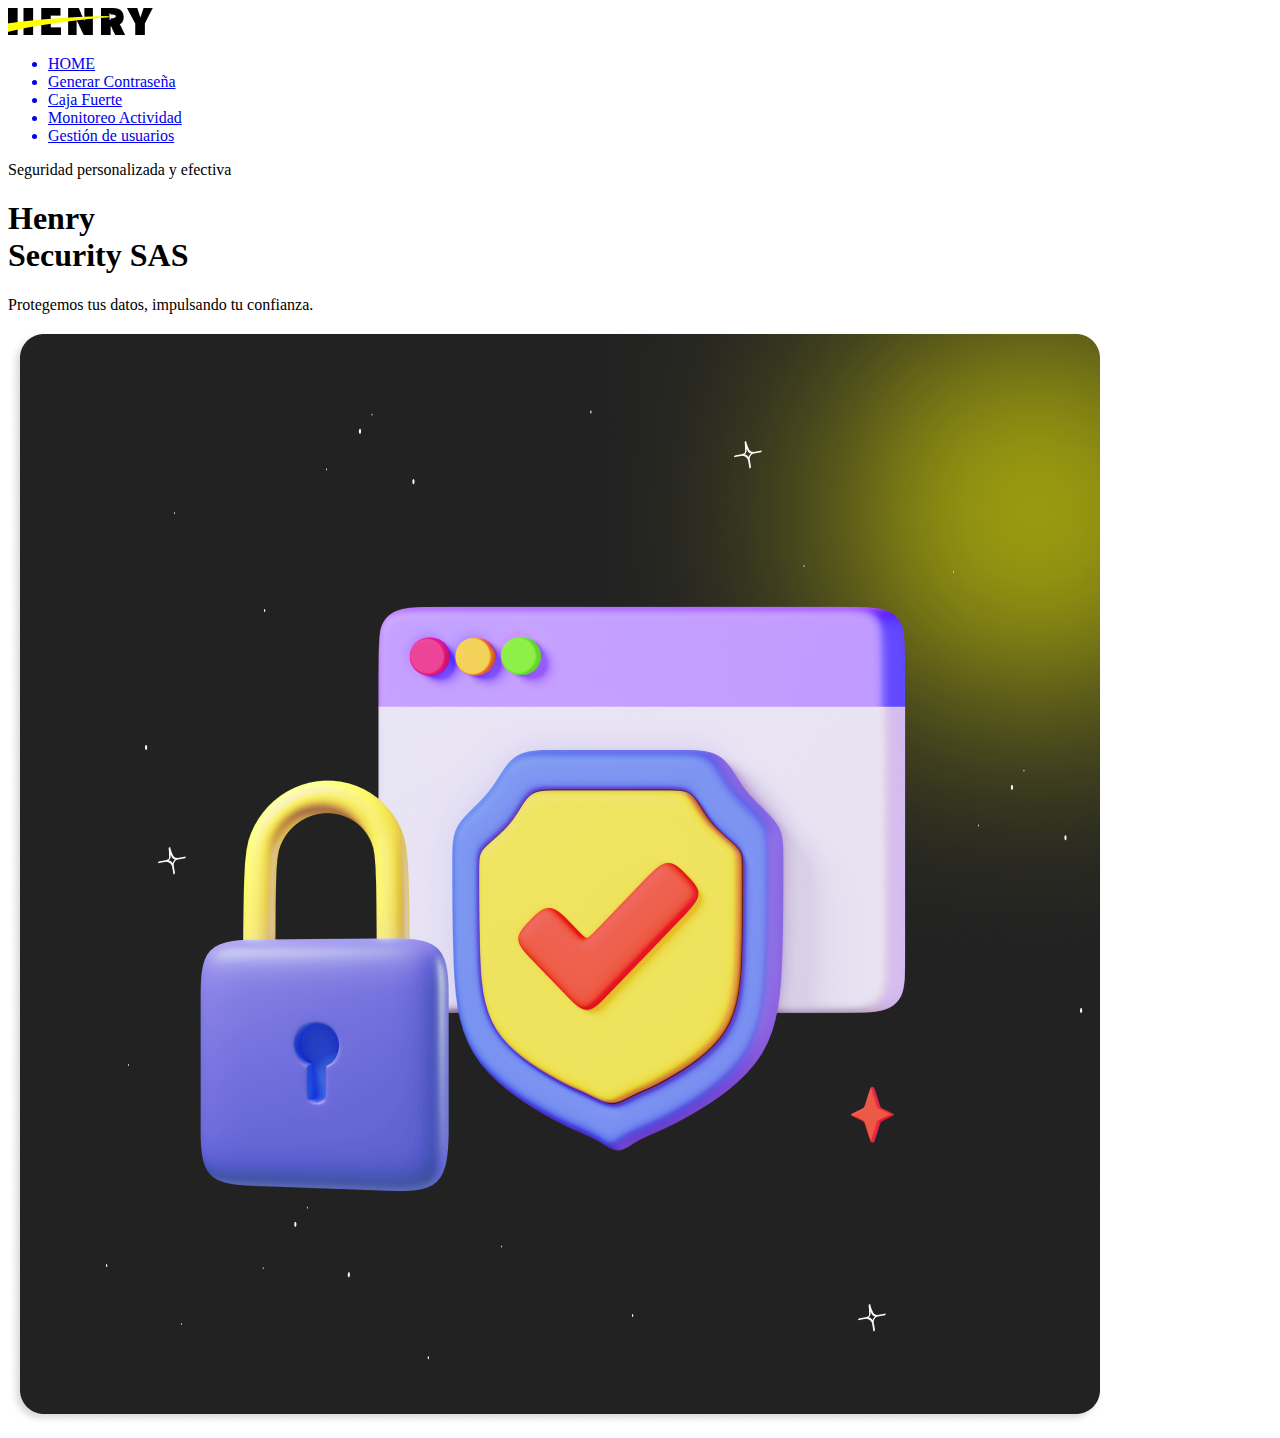
<file: C3 HTML/index.html>
<!DOCTYPE html>
<html lang="es">
    <head>
        <title>Henry Security SAS</title>
    </head>
    <body>
        
        <header>

            <img src="./img/logo.png" alt="Logotipo de la empresa de henry" title="Henry SAS">

            <nav>

                <ul>
                    <a href="index.html"><li>HOME</li></a>
                    <a href="generar_contrasena.html"><li>Generar Contraseña</li></a>
                    <a href="caja_fuerte.html"><li>Caja Fuerte</li></a>
                    <a href="monitoreo_actividad.html"><li>Monitoreo Actividad</li></a>
                    <a href="gestion_usuarios.html"><li>Gestión de usuarios</li></a>
                </ul>

            </nav>

        </header>

        <main>

            <section>
                <div>
                    <span>Seguridad personalizada y efectiva</span>

                    <h1>Henry <br>Security SAS</h1>

                    <p>Protegemos tus datos, impulsando tu confianza.</p>
                </div>
                <div>

                    <img src="./img/imagen.png" alt="Imagen de seguridad" title="seguridad">

                </div>
            </section>
            
        </main>

    </body>
</html>
</file>
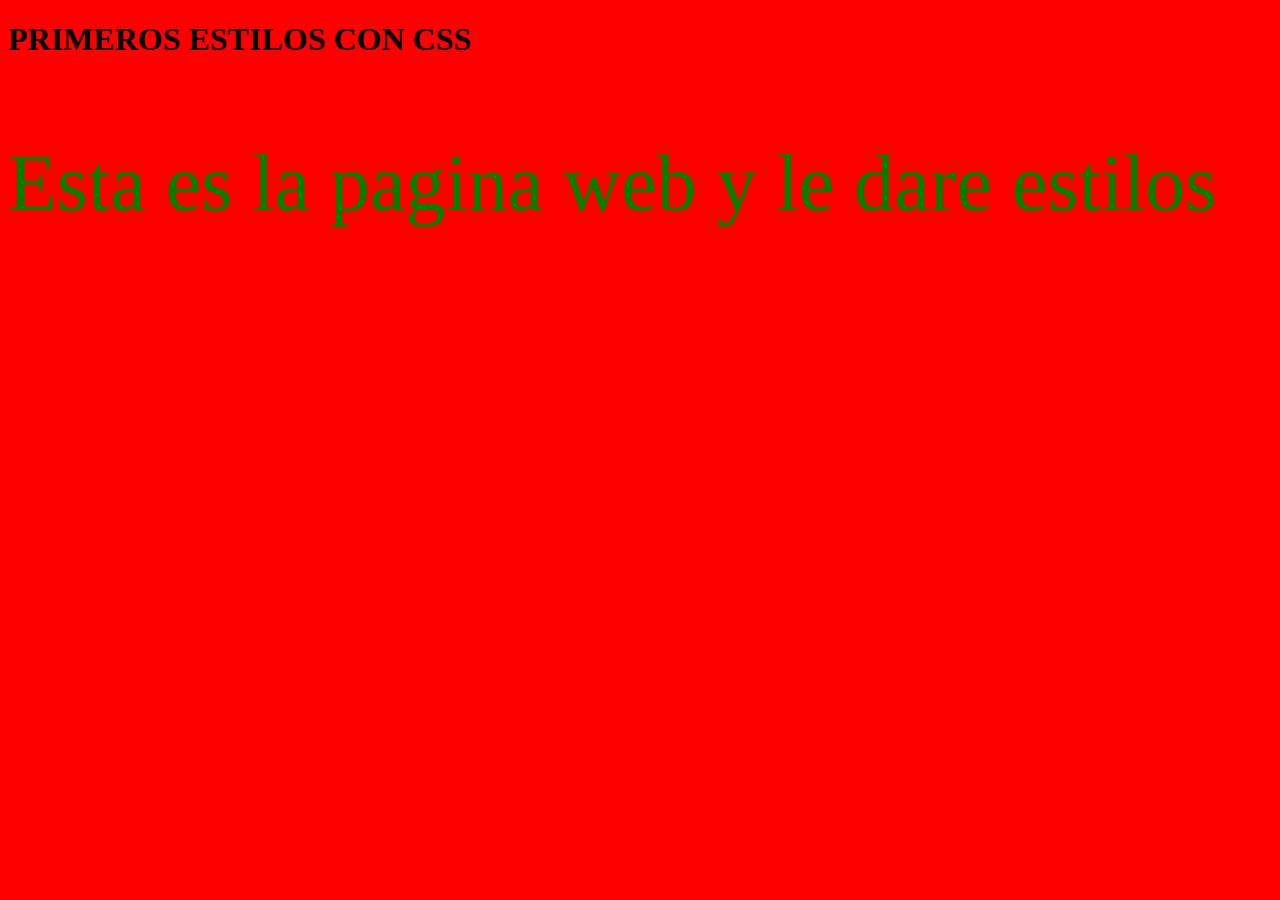
<file: C4 CSS/index.html>
<!DOCTYPE html>
<html lang="en">
<head>
    <meta charset="UTF-8">
    <meta name="viewport" content="width=device-width, initial-scale=1.0">
    <title>Document</title>
    <link rel="stylesheet" href="./css/style.css" type="text/css">
</head>
<body class="fondo">
    <h1>PRIMEROS ESTILOS CON CSS</h1>
    <p class="miTexto">Esta es la pagina web y le dare estilos</p>
</body>
</html>
</file>
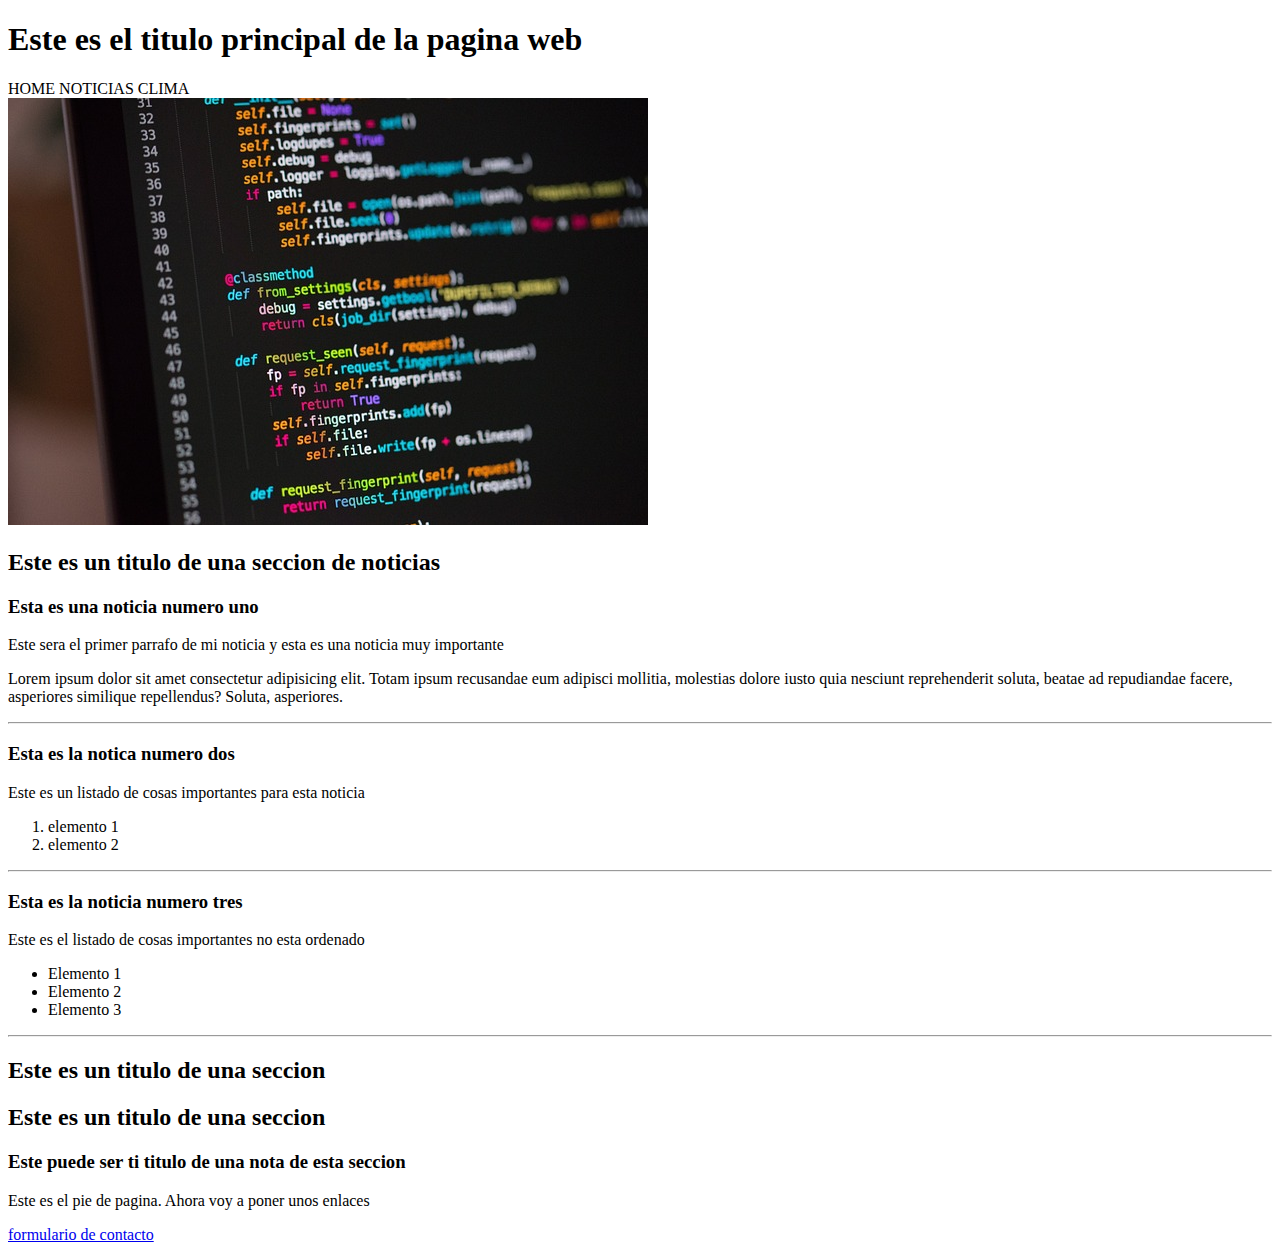
<file: C3 HTML/aprendizaje.html>
<!DOCTYPE html>
<html lang="en">
<head>
    <meta charset="UTF-8">
    <meta name="viewport" content="width=device-width, initial-scale=1.0">
    <title>Document</title>
</head>
<body>

    <header>

        <h1>Este es el titulo principal de la pagina web</h1>

        <span>HOME</span>
        <span>NOTICIAS</span>
        <span>CLIMA</span> 

    </header>
    
    <main>

        <img src="img/data.jpg" alt="Codigo de programacion en la web" title="pagina web" />

        <section>

            <h2>Este es un titulo de una seccion de noticias</h2>

            <article>

                <h3>Esta es una noticia numero uno</h3>

                <div>

                    <p>Este sera el primer parrafo de mi noticia y esta es una noticia muy importante</p>

                    <p>Lorem ipsum dolor sit amet consectetur adipisicing elit. Totam ipsum recusandae eum adipisci mollitia, molestias dolore iusto quia nesciunt reprehenderit soluta, beatae ad repudiandae facere, asperiores similique repellendus? Soluta, asperiores.</p>

                </div>
                
            </article>
           
            <hr />

            <article>

                <h3>Esta es la notica numero dos</h3>

                <p>Este es un listado de cosas importantes para esta noticia</p>

                <ol>
                    <li>elemento 1</li>
                    <li>elemento 2</li>
                </ol>

            </article>
            
            <hr />

            <article>

                <h3>Esta es la noticia numero tres </h3>

                <p>Este es el listado de cosas importantes no esta ordenado </p>

                <ul>
                    <li>Elemento 1</li>
                    <li>Elemento 2</li>
                    <li>Elemento 3</li>
                </ul>

            </article>
            
            <hr />

        </section>

        <article>

            <h2>Este es un titulo de una seccion</h2>

        </article>

        <article>

            <h2>Este es un titulo de una seccion</h2>

            <section>

                <h3>Este puede ser ti titulo de una nota de esta seccion</h3>

            </section>
            
        </article>

    </main>
    
    <footer>
        <p>Este es el pie de pagina. Ahora voy a poner unos enlaces </p>

        <a href="./contacto.html">formulario de contacto</a>
        
    </footer>
</body>
</html>
</file>
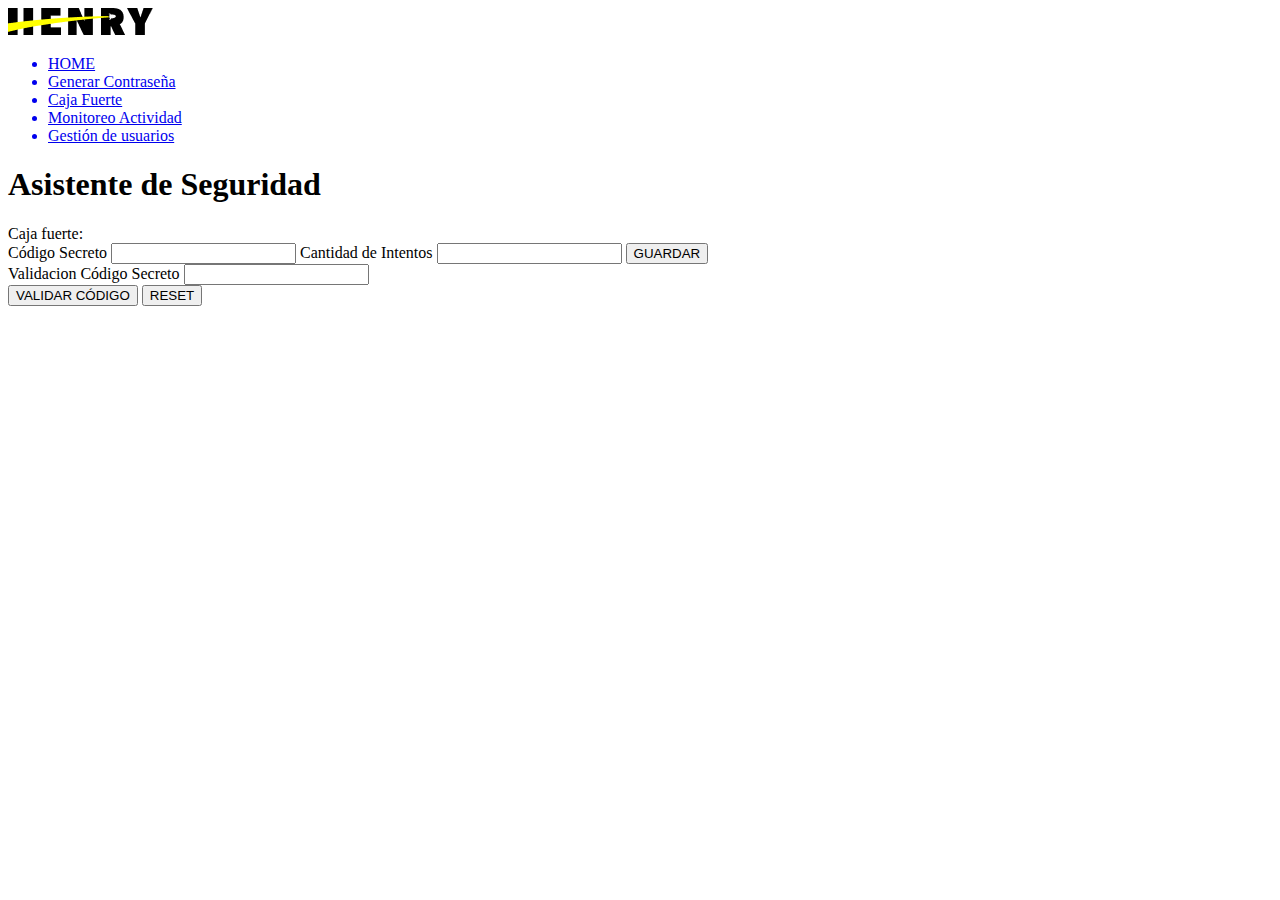
<file: C3 HTML/caja_fuerte.html>
<!DOCTYPE html>
<html lang="en">
<head>
    <meta charset="UTF-8">
    <meta name="viewport" content="width=device-width, initial-scale=1.0">
    <title>Henry Security SAS - Caja fuerte</title>
</head>
<body>

    <header>

        <img src="./img/logo.png" alt="Logotipo de la empresa de henry" title="Henry SAS">

        <nav>

            <ul>
                <a href="index.html"><li>HOME</li></a>
                <a href="generar_contrasena.html"><li>Generar Contraseña</li></a>
                <a href="caja_fuerte.html"><li>Caja Fuerte</li></a>
                <a href="monitoreo_actividad.html"><li>Monitoreo Actividad</li></a>
                <a href="gestion_usuarios.html"><li>Gestión de usuarios</li></a>
            </ul>

        </nav>

    </header>

    <main>

        <section>

            <h1>Asistente de Seguridad</h1>

            <span>Caja fuerte:</span>

        </section>

        <section>

            <form>

                <div>

                    <label for="codigo_secreto">Código Secreto</label>
                    <input type="text" name="codigo_secreto">
                
                    <label for="intentos">Cantidad de Intentos</label>
                    <input type="text" name="intentos" >

                    <button>GUARDAR</button>

                </div>

                <div>
                    <label for="validacion">Validacion Código Secreto</label>
                    <input type="text" name="validacion">
                </div>
                
                <div>
                    <button>VALIDAR CÓDIGO</button>
                    <button>RESET</button>
                </div>

                
            </form>

        </section>

    </main>

</body>
</html>
</file>
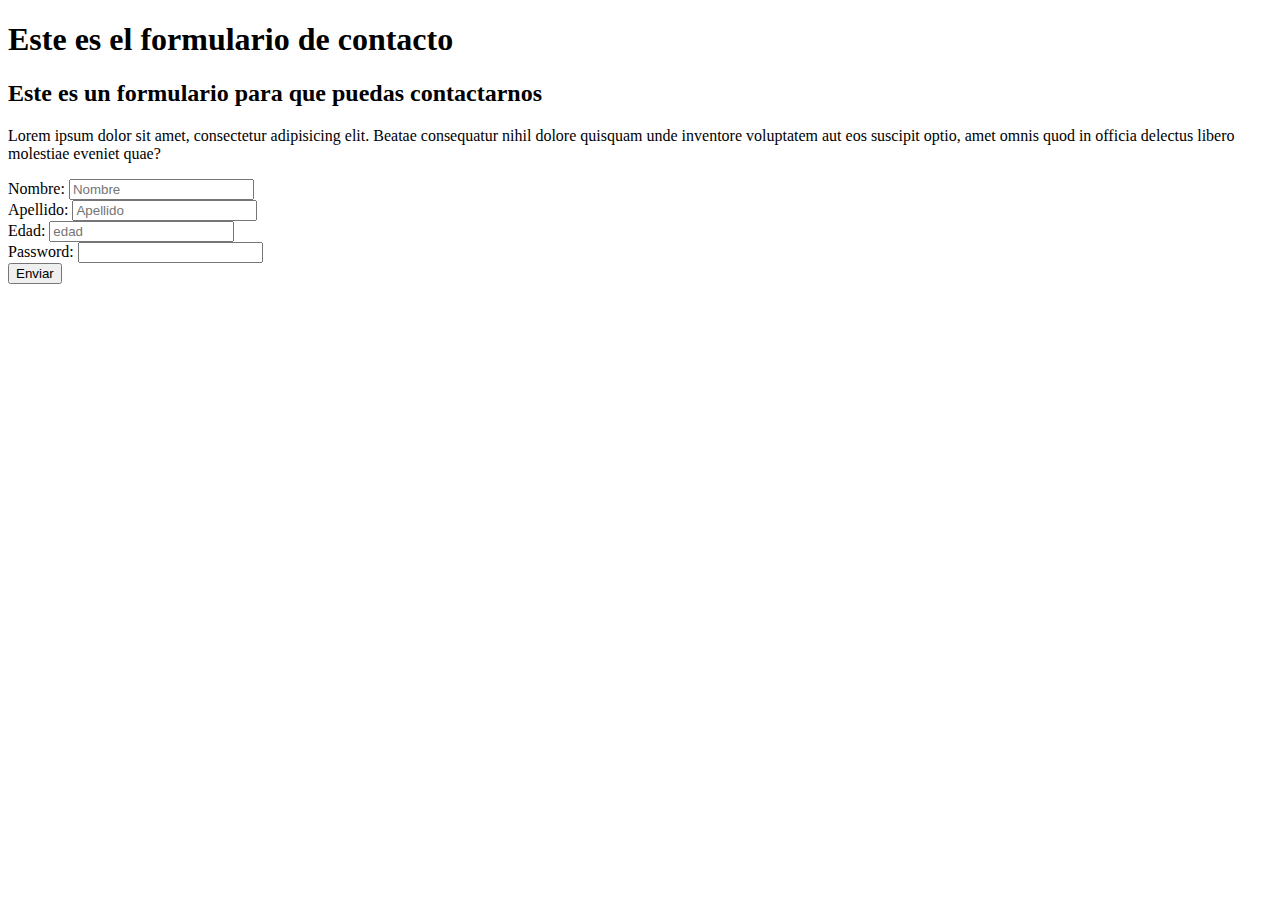
<file: C3 HTML/contacto.html>
<!DOCTYPE html>
<html lang="en">
<head>
    <meta charset="UTF-8">
    <meta name="viewport" content="width=device-width, initial-scale=1.0">
    <title>Document</title>
</head>
<body>
    <header>

        <h1>Este es el formulario de contacto </h1>

    </header>
    <main>

        <div>

            <h2>Este es un formulario para que puedas contactarnos </h2> 
            
            <p> Lorem ipsum dolor sit amet, consectetur adipisicing elit. Beatae consequatur nihil dolore quisquam unde inventore voluptatem aut eos suscipit optio, amet omnis quod in officia delectus libero molestiae eveniet quae? </p>
        </div>

        <form action="">

            <div>

                <label for="nombre">Nombre: </label>
                <input type="text" name="nombre" placeholder="Nombre"/>

            </div>
            
            <div>

                <label for="apellido">Apellido: </label>
                <input type="text" name="apellido" placeholder="Apellido"/>

            </div>


            <div>

                <label for="edad">Edad:</label>
                <input type="number" name="edad" placeholder="edad"/>

            </div>


            <div>

                <label for="password">Password:</label>
                <input type="password" name="password" />
            </div>


            <button>Enviar</button>
        </form>

    </main>


</body>
</html>
</file>
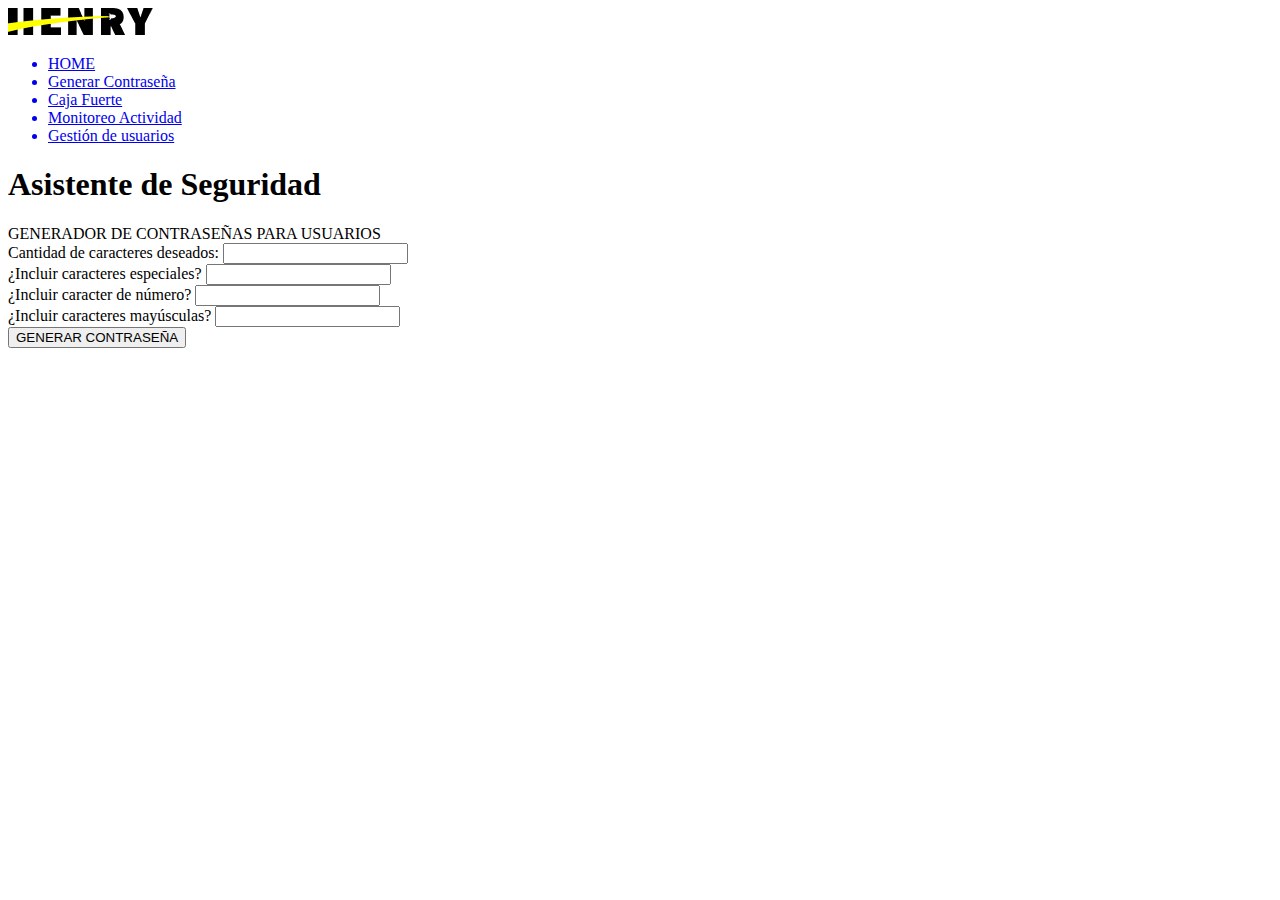
<file: C3 HTML/generar_contrasena.html>
<!DOCTYPE html>
<html lang="en">
<head>
    <meta charset="UTF-8">
    <meta name="viewport" content="width=device-width, initial-scale=1.0">
    <title>Henry Security SAS - Genererar contrasena</title>
</head>
<body>

    <header>

        <img src="./img/logo.png" alt="Logotipo de la empresa de henry" title="Henry SAS">

        <nav>

            <ul>
                <a href="index.html"><li>HOME</li></a>
                <a href="generar_contrasena.html"><li>Generar Contraseña</li></a>
                <a href="caja_fuerte.html"><li>Caja Fuerte</li></a>
                <a href="monitoreo_actividad.html"><li>Monitoreo Actividad</li></a>
                <a href="gestion_usuarios.html"><li>Gestión de usuarios</li></a>
            </ul>

        </nav>

    </header>

    <main>

        <section>

            <h1>Asistente de Seguridad</h1>

            <span>GENERADOR DE CONTRASEÑAS PARA USUARIOS</span>

        </section>

        <section>

            <form>

                <div>
                    <label for="caracter">Cantidad de caracteres deseados:</label>
                    <input type="number" name="caracter">
                </div>

                <div>
                    <label for="caracter_especial">¿Incluir caracteres especiales?</label>
                    <input type="text" name="caracter_especial" >
                </div>

                <div>
                    <label for="caracater_numero">¿Incluir caracter de número?</label>
                    <input type="number" name="caracater_numero">
                </div>
                
                <div>
                    <label for="caracter_mayuscula">¿Incluir caracteres mayúsculas?</label>
                    <input type="text" name="caracter_mayuscula">
                </div>

                <button>GENERAR CONTRASEÑA</button>
            </form>

        </section>

    </main>

</body>
</html>
</file>
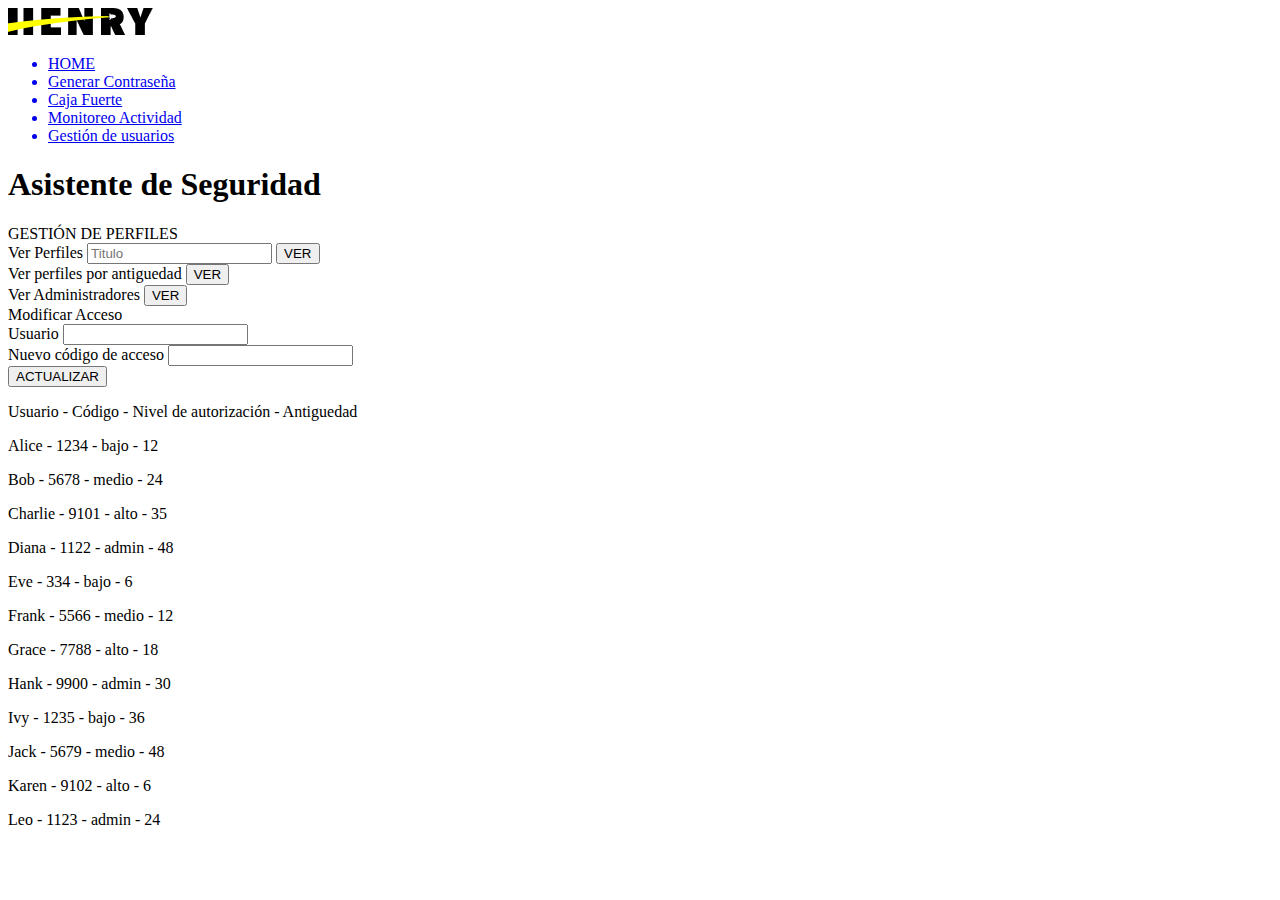
<file: C3 HTML/gestion_usuarios.html>
<!DOCTYPE html>
<html lang="en">
<head>
    <meta charset="UTF-8">
    <meta name="viewport" content="width=device-width, initial-scale=1.0">
    <title>Henry Security SAS - Monitoreo de actividad</title>
</head>
<body>

    <header>

        <img src="./img/logo.png" alt="Logotipo de la empresa de henry" title="Henry SAS">

        <nav>

            <ul>
                <a href="index.html"><li>HOME</li></a>
                <a href="generar_contrasena.html"><li>Generar Contraseña</li></a>
                <a href="caja_fuerte.html"><li>Caja Fuerte</li></a>
                <a href="monitoreo_actividad.html"><li>Monitoreo Actividad</li></a>
                <a href="gestion_usuarios.html"><li>Gestión de usuarios</li></a>
            </ul>

        </nav>

    </header>

    <main>

        <section>

            <h1>Asistente de Seguridad</h1>

            <span>GESTIÓN DE PERFILES</span>

        </section>

        <section>

            <form>

                <section>

                    <div>

                        <label for="ver">Ver Perfiles</label>
                        <input type="text" name="ver" placeholder="Titulo">

                        <button>VER</button>
                    </div>

                    <div>

                        <label for="antiguedad">Ver perfiles por antiguedad</label>
                        <button>VER</button>

                    </div>

                    <div>

                        <label for="administrador">Ver Administradores</label>
                        <button>VER</button>

                    </div>

                    <section>

                        <span>Modificar Acceso</span>

                        <div>

                            <label for="user">Usuario</label>
                            <input type="text" name="user">

                        </div>
                        <div>

                            <label for="codigo_nuevo">Nuevo código de acceso</label>
                            <input type="text" name="codigo_nuevo">

                        </div>

                            <button>ACTUALIZAR</button>
                    </section>    

                </section>

                <section>

                    <p>Usuario - Código - Nivel de autorización - Antiguedad </p>

                    <div>
                        <p>Alice - 1234 - bajo - 12</p>
                        <p>Bob - 5678 - medio - 24</p>
                        <p>Charlie - 9101 - alto - 35</p>
                        <p>Diana - 1122 - admin - 48</p>
                        <p>Eve - 334 - bajo - 6</p>
                        <p>Frank - 5566 - medio - 12</p>
                        <p>Grace - 7788 - alto - 18</p>
                        <p>Hank - 9900 - admin - 30</p>
                        <p>Ivy - 1235 - bajo - 36</p>
                        <p>Jack - 5679 - medio - 48</p>
                        <p>Karen - 9102 - alto - 6</p>
                        <p>Leo - 1123 - admin - 24</p>
                    </div>
                </section>
            </form>

        </section>

    </main>

</body>
</html>
</file>
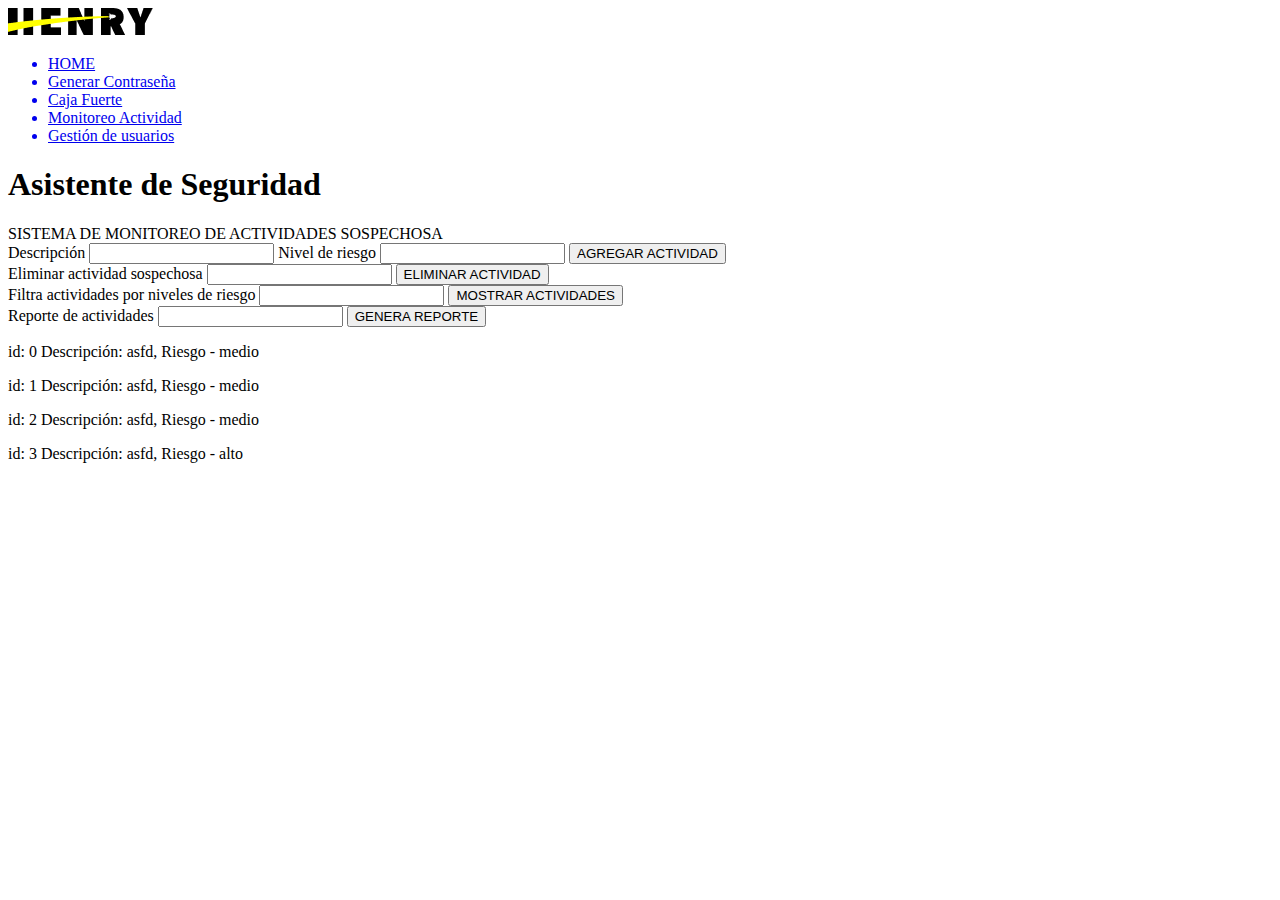
<file: C3 HTML/monitoreo_actividad.html>
<!DOCTYPE html>
<html lang="en">
<head>
    <meta charset="UTF-8">
    <meta name="viewport" content="width=device-width, initial-scale=1.0">
    <title>Henry Security SAS - Monitoreo de actividad</title>
</head>
<body>

    <header>

        <img src="./img/logo.png" alt="Logotipo de la empresa de henry" title="Henry SAS">

        <nav>

            <ul>
                <a href="index.html"><li>HOME</li></a>
                <a href="generar_contrasena.html"><li>Generar Contraseña</li></a>
                <a href="caja_fuerte.html"><li>Caja Fuerte</li></a>
                <a href="monitoreo_actividad.html"><li>Monitoreo Actividad</li></a>
                <a href="gestion_usuarios.html"><li>Gestión de usuarios</li></a>
            </ul>

        </nav>

    </header>

    <main>

        <section>

            <h1>Asistente de Seguridad</h1>

            <span>SISTEMA DE MONITOREO DE ACTIVIDADES SOSPECHOSA</span>

        </section>

        <section>

            <form>

                <section>

                    <div>

                        <label for="descripcion">Descripción</label>
                        <input type="text" name="descripcion">

                        <label for="riesgo">Nivel de riesgo</label>
                        <input type="text" name="riesgo">

                        <button>AGREGAR ACTIVIDAD</button>
                    </div>

                    <div>

                        <label for="sospechas">Eliminar actividad sospechosa</label>
                        <input type="text" name="sospechas">

                        <button>ELIMINAR ACTIVIDAD</button>

                    </div>

                    <div>

                        <label for="filtrado">Filtra actividades por niveles de riesgo</label>
                        <input type="text" name="filtrado">

                        <button>MOSTRAR ACTIVIDADES</button>

                    </div>

                    <div>

                        <label for="resporte">Reporte de actividades</label>
                        <input type="text" name="reporte">

                        <button>GENERA REPORTE</button>
                    </div>

                </section>

                <section>

                    <p>id: 0 Descripción: asfd, Riesgo - medio </p>
                    <p>id: 1 Descripción: asfd, Riesgo - medio </p>
                    <p>id: 2 Descripción: asfd, Riesgo - medio </p>
                    <p>id: 3 Descripción: asfd, Riesgo - alto </p>

                </section>
            </form>

        </section>

    </main>

</body>
</html>
</file>
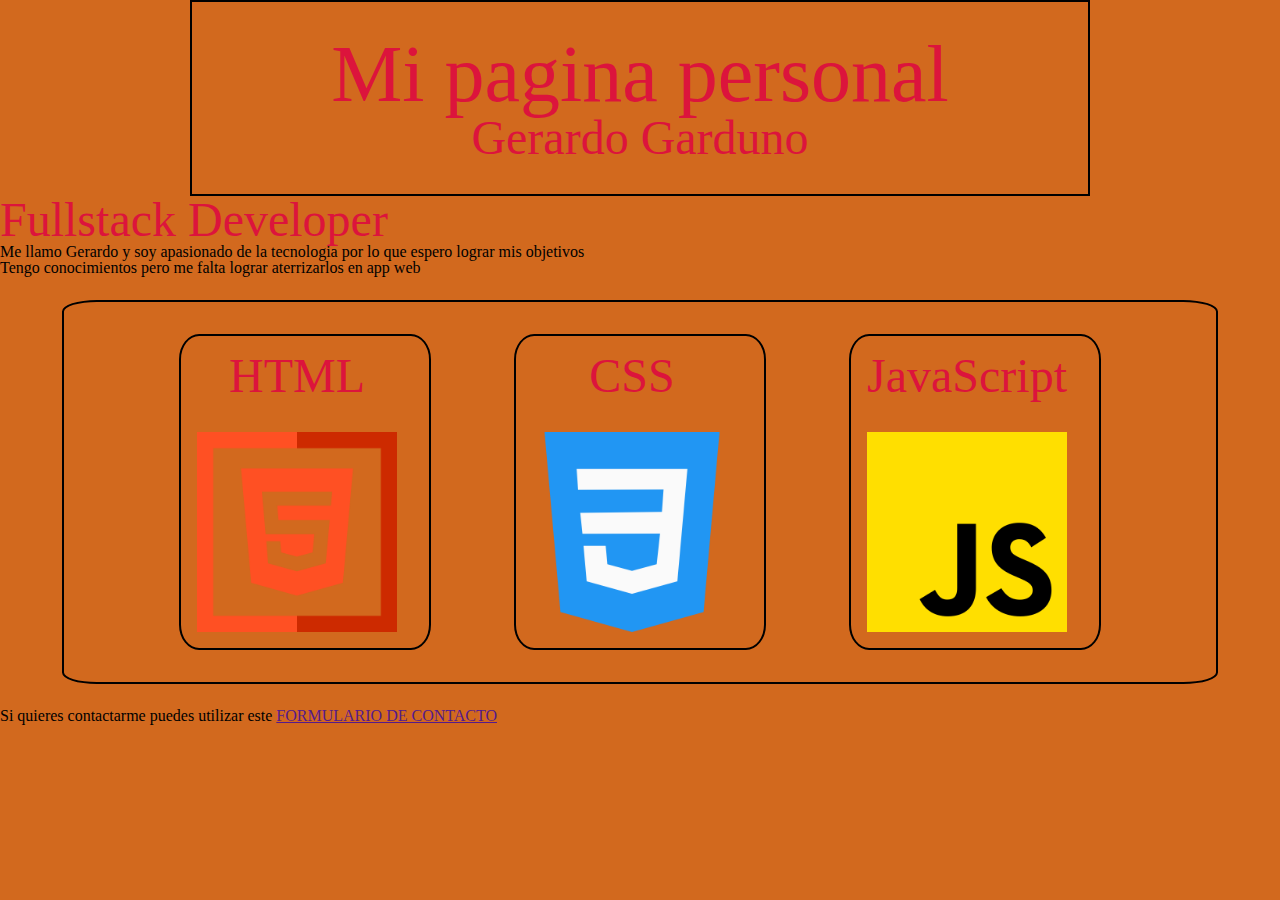
<file: C4 CSS/pagina.html>
<!DOCTYPE html>
<html lang="en">
<head>
    <meta charset="UTF-8">
    <meta name="viewport" content="width=device-width, initial-scale=1.0">
    <title>Document</title>
    <link rel="stylesheet" href="./css/styles2.css" type="text/css">
    <link rel="stylesheet" href="./css/reset.css" type="text/css">
</head>
<body>
    
    <header>
        <div id="titulos">
            <h1 class="title" id="principal">Mi pagina personal</h1>
            <h2 class="title">Gerardo Garduno</h2>
        </div>
    </header>

    <main>
        <article>
            <h3 class="title">Fullstack Developer</h3>
            <p>Me llamo Gerardo y soy apasionado de la tecnologia por lo que espero lograr mis objetivos</p>
            <p>Tengo conocimientos pero me falta lograr aterrizarlos en app web</p>
        </article>
        <article >
            <div class="contenedor_tarjeta">
                <div class="tarjeta">
                    <h4 class="title">HTML</h4>
                    <img src="./img/html.png" alt="Imagen de logo de html" class="logo">
                </div>
                <div class="tarjeta">
                    <h4 class="title">CSS</h4>
                    <img src="./img/css-3.png" alt="Imagen de logo de Css" class="logo">
                </div>
                <div class="tarjeta">
                    <h4 class="title">JavaScript</h4>
                    <img src="./img/js.png" alt="Imagen de logo de Javascript" class="logo">
                </div>
            </div>
        </article>

    </main>
    <footer>
        Si quieres contactarme puedes utilizar este <a href="">FORMULARIO DE CONTACTO</a>
    </footer>
</body>
</html>
</file>
<file: C4 CSS/css/style.css>
.fondo{
    background: red;
}

.miTexto{
    font-size: 80px;
    color: green;
}
</file>
<file: C4 CSS/css/styles2.css>
body{
    background: chocolate;
}

.title{
    font-size: 3em;
    color: crimson;
   
}

.logo{
    width: 200px;
    height: 200px;
}

#principal{
    font-size: 5em;
}

#titulos{
    width: 65vw;
    margin:  0 auto;
    padding: 2em;
    border: 2px solid black; 
    display: flex;
    flex-direction: column;
    align-items: center;
}

.tarjeta{
    border: 2px solid black;
    width: fit-content;
    padding: 1em 2em 1em 1em;
    border-radius: 8%;
    transition: 2s;
    display: flex;
    flex-direction: column;
    gap: 2em;
    align-items: center;
}

.contenedor_tarjeta{
    width: 85vw;
    margin: auto;
    margin-top: 1.5em;
    margin-bottom: 1.5em;
    border: 2px solid black;
    border-radius: 3%;
    padding: 2em;
    display: flex;
    flex-direction: row;
    justify-content: space-evenly;
}
.tarjeta:hover{
    background: green;
}
</file>
